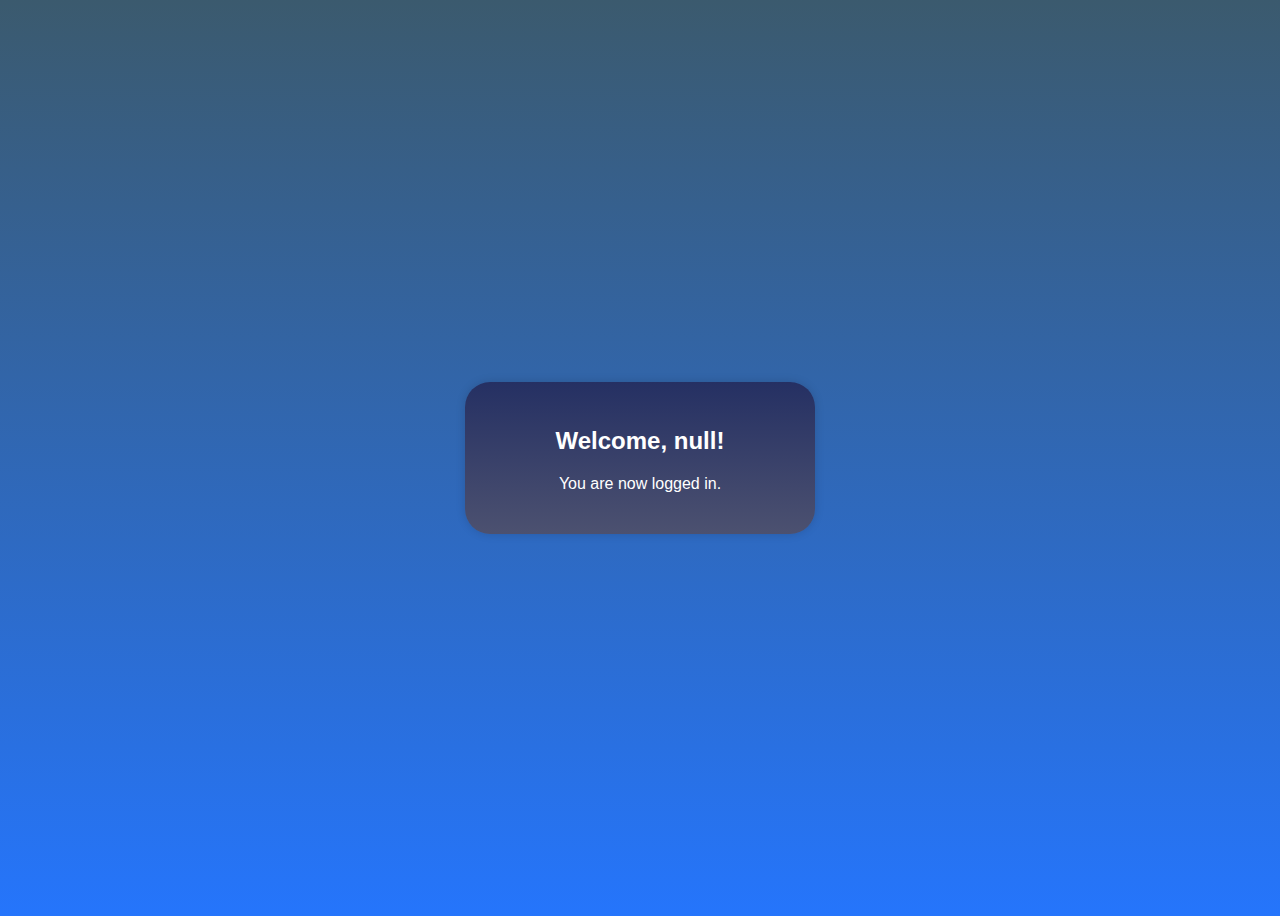
<file: PasswordManagementUtility/dashboard.html>
<!DOCTYPE html>
<html>
<head>
    <title>Dashboard</title>
    <link rel="stylesheet" href="style.css">
</head>
<body>
<div class="container">
    <h2 id="welcome">Welcome!</h2>
    <p>You are now logged in.</p>
</div>

<script>
    const params = new URLSearchParams(window.location.search);
    const username = params.get("user");
    document.getElementById("welcome").innerText = "Welcome, " + username + "!";
</script>
</body>
</html>
</file>
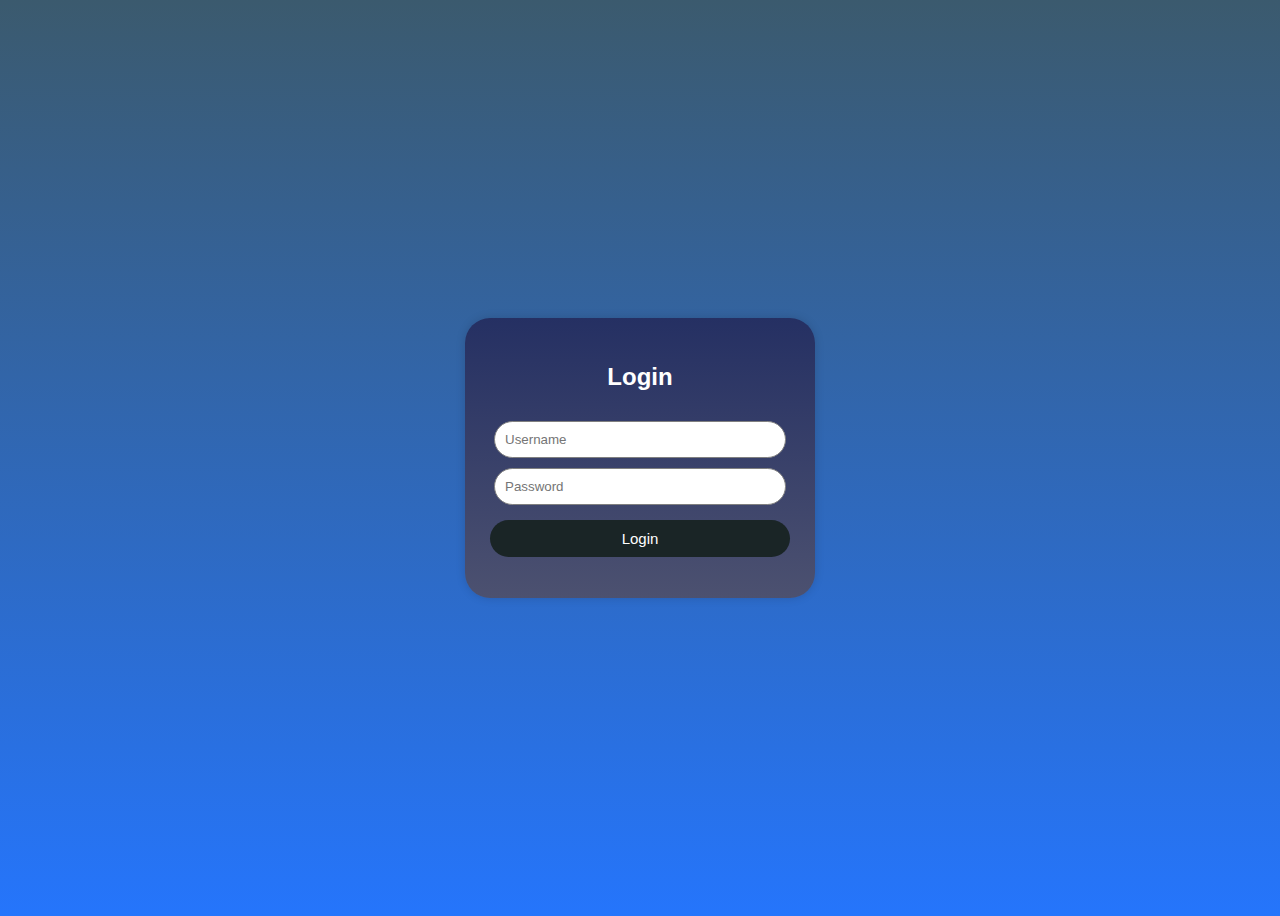
<file: PasswordManagementUtility/login.html>
<!DOCTYPE html>
<html>
<head>
    <title>Login</title>
    <link rel="stylesheet" href="style.css">
</head>
<body>
<div class="container">
    <h2>Login</h2>
    <input type="text" id="username" placeholder="Username">
    <input type="password" id="password" placeholder="Password">
    <button onclick="login()">Login</button>
    <p id="output"></p>
</div>

<script>
    function login() {
        const user = document.getElementById("username").value;
        const pass = document.getElementById("password").value;

        fetch(`http://localhost:8080/api/login?user=${user}&pass=${pass}`, {
            method: "POST"
        })
        .then(res => res.text())
        .then(data => {
            document.getElementById("output").innerText = data;
            if (data.includes("✔ Login Successful")) {
                setTimeout(() => window.location.href = "dashboard.html?user=" + user, 1000);
            }
        });
    }
</script>
</body>
</html>
</file>
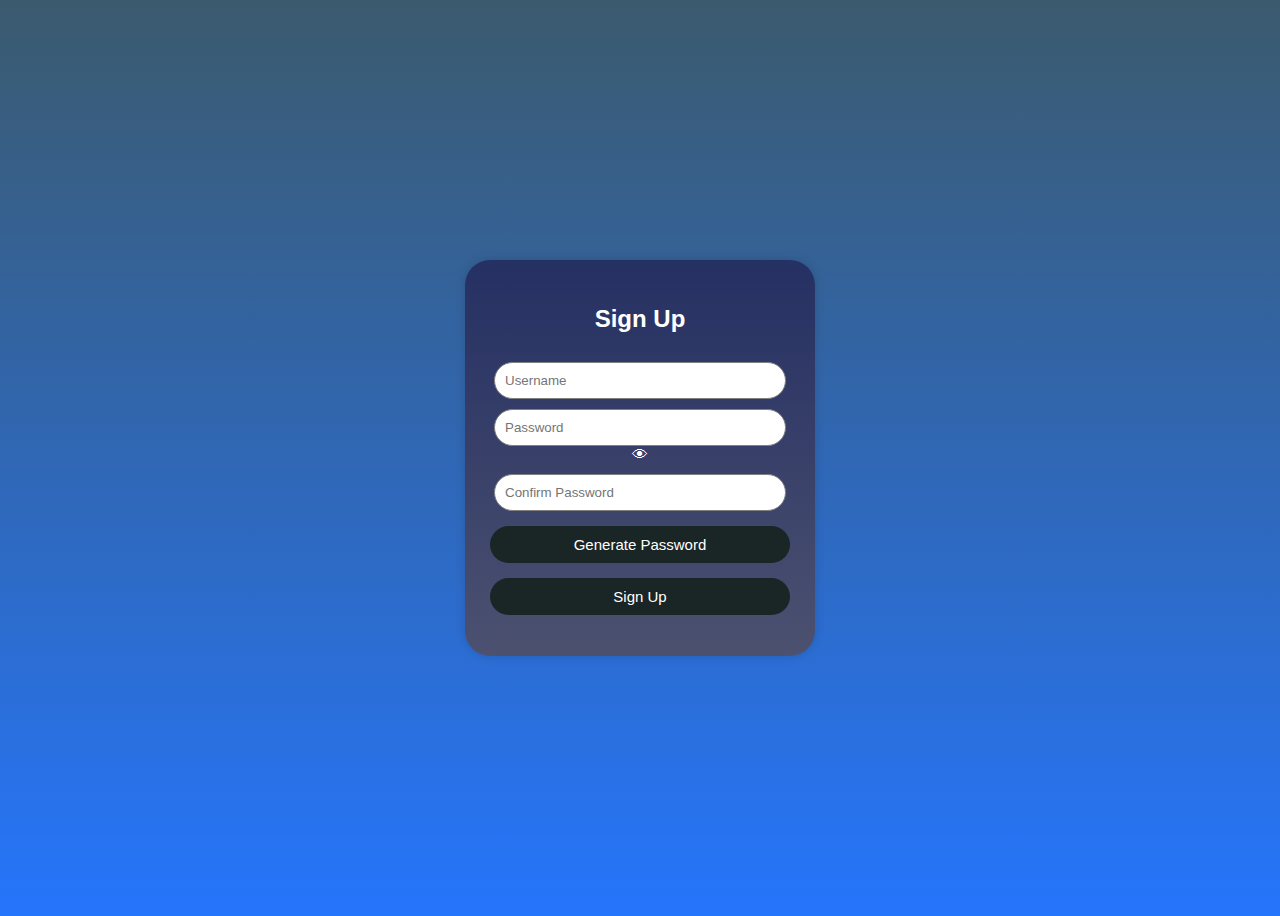
<file: PasswordManagementUtility/signup.html>
<!DOCTYPE html>
<html>
<head>
    <title>Sign Up</title>
    <link rel="stylesheet" href="style.css">
</head>
<body>
<div class="container">
    <h2>Sign Up</h2>

    <input type="text" id="username" placeholder="Username">
    <div class="password-wrapper">
        <input type="password" id="password" placeholder="Password">
        <span id="toggle" style="cursor:pointer;">&#128065;</span>
    </div>
    <input type="password" id="confirm" placeholder="Confirm Password">

    <button onclick="generate()">Generate Password</button>
    <button onclick="signup()">Sign Up</button>

    <p id="output"></p>



</div>




<script src="script.js">


</script>





</body>
</html>
</file>
<file: PasswordManagementUtility/style.css>
body {
    font-family: Arial, sans-serif;
    display: flex;
    justify-content: center;
    align-items: center;
    height: 100vh;
    background: linear-gradient(#3B5A6E, #2575fc);
}

.container {
    background: white;
    color:white;
    padding: 25px;
    border-radius: 25px;
    box-shadow: 0px 0px 10px rgba(0,0,0,0.15);
    width: 300px;
    text-align: center;
    background: linear-gradient(#253063, #4C5170);
}

input {
    width: 90%;
    padding: 10px;
    margin-top: 10px;
    border-radius: 25px;
    border: 1px solid gray;
}

button {
    width: 100%;
    margin-top: 15px;
    padding: 10px;
    background: #1A2526;
    color: white;
    border: none;
    font-size: 15px;
    cursor: pointer;
    border-radius: 25px;
}

.eye {
    cursor: pointer;
    font-size: 20px;
    user-select: none;
}

button:hover {
    background: #94AFB0;
}

#output {
    margin-top: 15px;
    font-weight: thin;
    color:white;
}
</file>
